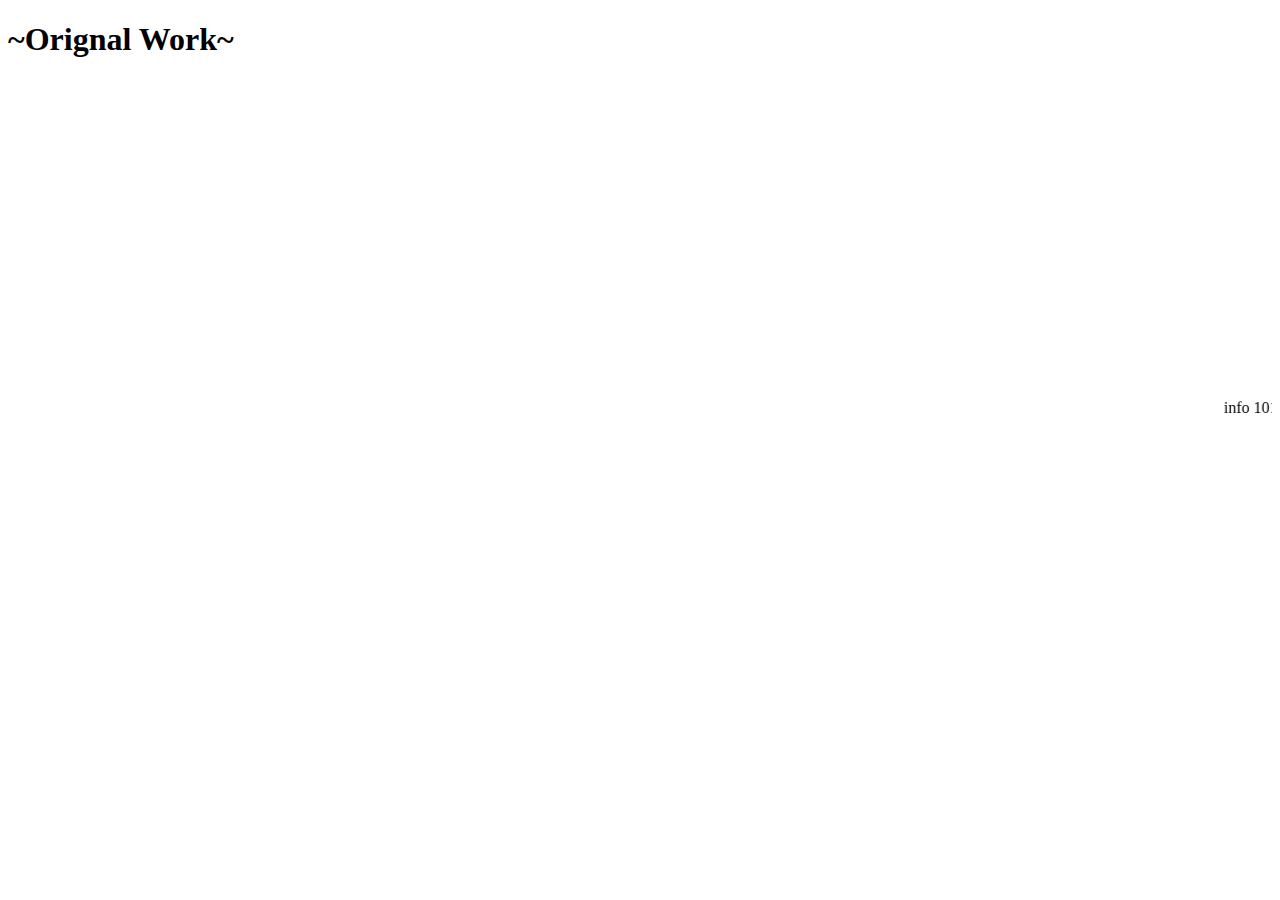
<file: embeddingOriginalWork.html>
<!DOCTYPE html>
<html>
    <head>
        <title>~Original Work~</title>
    </head>
    <body>
        <h1>~Orignal Work~</h1>

        
        <!DOCTYPE html> 
<html> 
<body> 


    
    <iframe src="https://www.google.com/maps/embed?pb=!1m18!1m12!1m3!1d115355.82530325044!2d86.85464582194385!3d27.987535518314072!2m3!1f0!2f0!3f0!3m2!1i1024!2i768!4f13.1!3m3!1m2!1s0x39e854a215bd9ebd%3A0x576dcf806abbab2!2sMt+Everest!5e1!3m2!1sen!2sus!4v1539031515793" width="400" height="300" frameborder="0" style="border:0" allowfullscreen></iframe>

</body> 
</html>
        
        
     <iframe width="560" height="315" src="https://www.youtube.com/embed/hFBijcehG5I?start=180" frameborder="0" allow="autoplay; encrypted-media" allowfullscreen></iframe>
                
      
        
        <marquee>info 101 is a blast</marquee>
    </body>
</html>
</file>
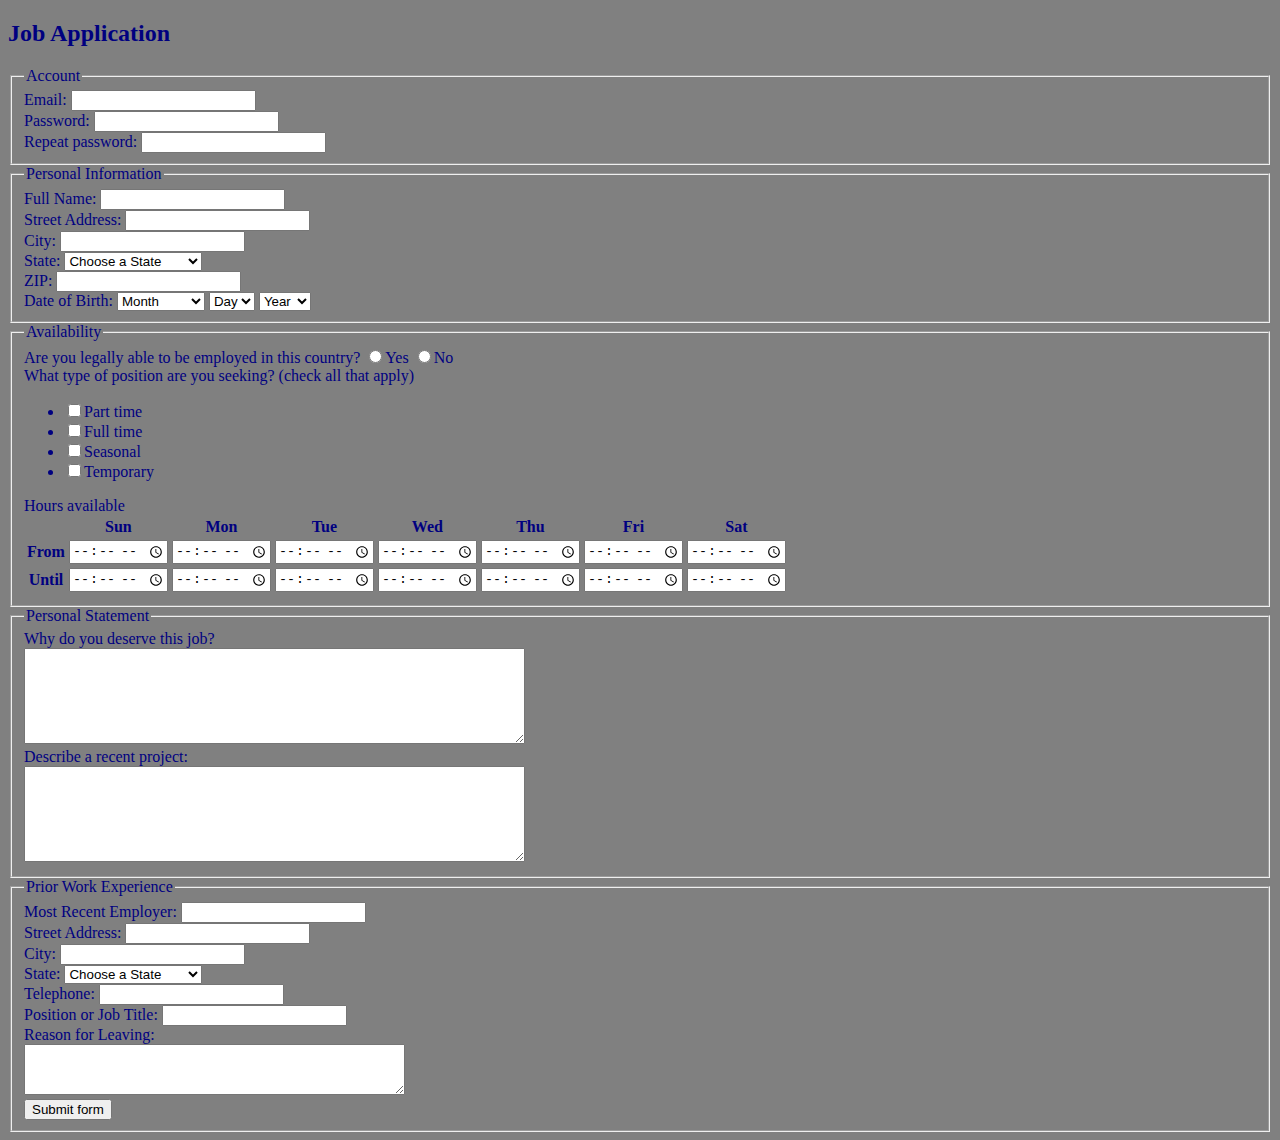
<file: jobApplicationForm.html>
<!DOCTYPE html>
<html>
<head>

	<meta charset="utf-8">
	<title>Job Application</title>
<style>
	body{
background-color: grey;
}
</style>
</head>
<body>

<h2><font color="#000080">Job Application</h2>

<form action="http://gclass.alexburner.com/formtest.php" method="post">

	<fieldset>
		<legend><font color="#000080">Account</legend>
		<div class="field">
			<label>Email:</label> 
			<input type="text" name="email">
		</div>
		<div class="field">
			<label>Password:</label> 
			<input type="password" name="password">
		</div>
		<div class="field">
			<label>Repeat password:</label> 
			<input type="password" name="password_r">
		</div>
	</fieldset>

	<fieldset>
		<legend><font color="#000080">Personal Information</legend>
		<div class="field">
			<label>Full Name:</label> 
			<input type="text" name="name">
		</div>
		<div class="field">
			<label>Street Address:</label> 
			<input type="text" name="street">
        </div>
        
		<div class="field">
			<label>City:</label> 
			<input type="text" name="city">
        </div>
        
		<div class="field">
			<label>State:</label> 
			<select name="state">
				<option value="" selected="true">Choose a State</option>
				<option value="AL">Alabama</option>
				<option value="AK">Alaska</option>
				<option value="AZ">Arizona</option>
				<option value="AR">Arkansas</option>
				<option value="CA">California</option>
				<option value="CO">Colorado</option>
				<option value="CT">Connecticut</option>
				<option value="DE">Delaware</option>
				<option value="DC">District of Columbia</option>
				<option value="FL">Florida</option>
				<option value="GA">Georgia</option>
				<option value="HI">Hawaii</option>
				<option value="ID">Idaho</option>
				<option value="IL">Illinois</option>
				<option value="IN">Indiana</option>
				<option value="IA">Iowa</option>
				<option value="KS">Kansas</option>
				<option value="KY">Kentucky</option>
				<option value="LA">Louisiana</option>
				<option value="ME">Maine</option>
				<option value="MD">Maryland</option>
				<option value="MA">Massachusetts</option>
				<option value="MI">Michigan</option>
				<option value="MN">Minnesota</option>
				<option value="MS">Mississippi</option>
				<option value="MO">Missouri</option>
				<option value="MT">Montana</option>
				<option value="NE">Nebraska</option>
				<option value="NV">Nevada</option>
				<option value="NH">New Hampshire</option>
				<option value="NJ">New Jersey</option>
				<option value="NM">New Mexico</option>
				<option value="NY">New York</option>
				<option value="NC">North Carolina</option>
				<option value="ND">North Dakota</option>
				<option value="OH">Ohio</option>
				<option value="OK">Oklahoma</option>
				<option value="OR">Oregon</option>
				<option value="PA">Pennsylvania</option>
				<option value="RI">Rhode Island</option>
				<option value="SC">South Carolina</option>
				<option value="SD">South Dakota</option>
				<option value="TN">Tennessee</option>
				<option value="TX">Texas</option>
				<option value="UT">Utah</option>
				<option value="VT">Vermont</option>
				<option value="VA">Virginia</option>
				<option value="WA">Washington</option>
				<option value="WV">West Virginia</option>
				<option value="WI">Wisconsin</option>
				<option value="WY">Wyoming</option>
			</select>
		</div>
		<div class="field">
			<label>ZIP:</label> 
			<input type="text" name="zip">
        </div>
        
        <div class="field">
			<label>Date of Birth:</label> 

            <select name="Month">
                    <option value="Month">Month</option>
                    <option value="January">January</option>
                    <option value="February">February</option>
                    <option value="March">March</option>
                    <option value="April">April</option>
                    <option value="May">May</option>
                    <option value="June">June</option>
                    <option value="July">July</option>
                    <option value="August">August</option>
                    <option value="September">September</option>
                    <option value="October">October</option>
                    <option value="November">November</option>
                    <option value="December">December</option>
            </select>

            <select name="day">
                    <option value="Day">Day</option>
                    <option value="1">1</option>
                    <option value="2">2</option>
                    <option value="3">3</option>
                    <option value="4">4</option>
                    <option value="5">5</option>
                    <option value="6">6</option>
                    <option value="7">7</option>
                    <option value="8">8</option>
                    <option value="9">9</option>
                    <option value="10">10</option>
                    <option value="11">11</option>
                    <option value="12">12</option>
                    <option value="13">13</option>
                    <option value="14">14</option>
                    <option value="15">15</option>
                    <option value="16">16</option>
                    <option value="17">17</option>
                    <option value="18">18</option>
                    <option value="19">19</option>
                    <option value="20">20</option>
                    <option value="21">21</option>
                    <option value="22">22</option>
                    <option value="23">23</option>
                    <option value="24">24</option>
                    <option value="25">25</option>
                    <option value="26">26</option>
                    <option value="27">27</option>
                    <option value="28">28</option>
                    <option value="29">29</option>
                    <option value="30">30</option>
                    <option value="31">31</option>
            </select>

            <select name='Year'>
                    <option value='Year'>Year</option>
                    <option value='1947'>1947</option>
                    <option value='1948'>1948</option>
                    <option value='1949'>1949</option>
                    <option value='1950'>1950</option>
                    <option value='1951'>1951</option>
                    <option value='1952'>1952</option>
                    <option value='1953'>1953</option>
                    <option value='1954'>1954</option>
                    <option value='1955'>1955</option>
                    <option value='1956'>1956</option>
                    <option value='1957'>1957</option>
                    <option value='1958'>1958</option>
                    <option value='1959'>1959</option>
                    <option value='1960'>1960</option>
                    <option value='1961'>1961</option>
                    <option value='1962'>1962</option>
                    <option value='1963'>1963</option>
                    <option value='1964'>1964</option>
                    <option value='1965'>1965</option>
                    <option value='1966'>1966</option>
                    <option value='1967'>1967</option>
                    <option value='1968'>1968</option>
                    <option value='1969'>1969</option>
                    <option value='1970'>1970</option>
                    <option value='1971'>1971</option>
                    <option value='1972'>1972</option>
                    <option value='1973'>1973</option>
                    <option value='1974'>1974</option>
                    <option value='1975'>1975</option>
                    <option value='1976'>1976</option>
                    <option value='1977'>1977</option>
                    <option value='1978'>1978</option>
                    <option value='1979'>1979</option>
                    <option value='1980'>1980</option>
                    <option value='1981'>1981</option>
                    <option value='1982'>1982</option>
                    <option value='1983'>1983</option>
                    <option value='1984'>1984</option>
                    <option value='1985'>1985</option>
                    <option value='1986'>1986</option>
                    <option value='1987'>1987</option>
                    <option value='1988'>1988</option>
                    <option value='1989'>1989</option>
                    <option value='1990'>1990</option>
                    <option value='1991'>1991</option>
                    <option value='1992'>1992</option>
                    <option value='1993'>1993</option>
                    <option value='1994'>1994</option>
                    <option value='1995'>1995</option>
                    <option value='1996'>1996</option>
                    <option value='1997'>1997</option>
                    <option value='1998'>1998</option>
                    <option value='1999'>1999</option>
                    <option value='2000'>2000</option>
                    <option value='2001'>2001</option>
                    <option value='2002'>2002</option>
                    <option value='2003'>2003</option>
                    <option value='2004'>2004</option>
                    <option value='2005'>2005</option>
                    <option value='2006'>2006</option>
                    <option value='2007'>2007</option>
                    <option value='2008'>2008</option>
                    <option value='2009'>2009</option>
                    <option value='2010'>2010</option>
                    <option value='2011'>2011</option>
                    <option value='2012'>2012</option>
                    <option value='2013'>2013</option>
                    <option value='2014'>2014</option>
                    <option value='2015'>2015</option>
                    <option value='2016'>2016</option>
                    <option value='2017'>2017</option>
                    <option value='2018'>2018</option>
             </select>
        </div>
	</fieldset>

	<fieldset>
		<legend><font color="#000080">Availability</legend>
		<div class="field">
			<label>Are you legally able to be employed in this country?</label> 
			<input type="radio" name="legal" value="yes">Yes
			<input type="radio" name="legal" value="no">No
		</div>
		<div class="field">
			<label>What type of position are you seeking? (check all that apply)</label>
			<ul>
				<li><input type="checkbox" name="position_pt" value="parttime">Part time</li>
				<li><input type="checkbox" name="position_ft" value="fulltime">Full time</li>
				<li><input type="checkbox" name="position_sl" value="seasonal">Seasonal</li>
				<li><input type="checkbox" name="position_tp" value="temporary">Temporary</li>
			</ul>
		</div>
		<div class="field">
			<label>Hours available</label>
			<table>
				<tr>
					<td></td>
					<th>Sun</th>
					<th>Mon</th>
					<th>Tue</th>
					<th>Wed</th>
					<th>Thu</th>
					<th>Fri</th>
					<th>Sat</th>
				</tr>
				<tr>
					<th>From</th>
					<td><input type="time" size="5" name="su_from"></td>
					<td><input type="time" size="5" name="mo_from"></td>
					<td><input type="time" size="5" name="tu_from"></td>
					<td><input type="time" size="5" name="we_from"></td>
					<td><input type="time" size="5" name="th_from"></td>
					<td><input type="time" size="5" name="fr_from"></td>
					<td><input type="time" size="5" name="sa_from"></td>
				</tr>
				<tr>
					<th>Until</th>
					<td><input type="time" size="5" name="su_until"></td>
					<td><input type="time" size="5" name="mo_until"></td>
					<td><input type="time" size="5" name="tu_until"></td>
					<td><input type="time" size="5" name="we_until"></td>
					<td><input type="time" size="5" name="th_until"></td>
					<td><input type="time" size="5" name="fr_until"></td>
					<td><input type="time" size="5" name="sa_until"></td>
				</tr>
			</table>
		</div>
	</fieldset>

	<fieldset>
		<legend><font color="#000080">Personal Statement</legend>
		<div class="field">
			<label>Why do you deserve this job?</label><br>
			<textarea name="deserve" rows="6" cols="60"></textarea>
		</div>
		<div class="field">
			<label>Describe a recent project:</label><br>
			<textarea name="project" rows="6" cols="60"></textarea>
		</div>
    </fieldset>
    
    <fieldset>
		<legend><font color="#000080">Prior Work Experience</legend>
		<div class="field">
			<label>Most Recent Employer:</label> 
			<input type="text" name="Employer">
        </div>
        
		<div class="field">
			<label>Street Address:</label> 
			<input type="text" name="street">
        </div>
        
		<div class="field">
			<label>City:</label> 
            <input type="text" name="city">
        </div>

        <div class="field">
			<label>State:</label> 
			<select name="state">
				<option value="" selected="true">Choose a State</option>
				<option value="AL">Alabama</option>
				<option value="AK">Alaska</option>
				<option value="AZ">Arizona</option>
				<option value="AR">Arkansas</option>
				<option value="CA">California</option>
				<option value="CO">Colorado</option>
				<option value="CT">Connecticut</option>
				<option value="DE">Delaware</option>
				<option value="DC">District of Columbia</option>
				<option value="FL">Florida</option>
				<option value="GA">Georgia</option>
				<option value="HI">Hawaii</option>
				<option value="ID">Idaho</option>
				<option value="IL">Illinois</option>
				<option value="IN">Indiana</option>
				<option value="IA">Iowa</option>
				<option value="KS">Kansas</option>
				<option value="KY">Kentucky</option>
				<option value="LA">Louisiana</option>
				<option value="ME">Maine</option>
				<option value="MD">Maryland</option>
				<option value="MA">Massachusetts</option>
				<option value="MI">Michigan</option>
				<option value="MN">Minnesota</option>
				<option value="MS">Mississippi</option>
				<option value="MO">Missouri</option>
				<option value="MT">Montana</option>
				<option value="NE">Nebraska</option>
				<option value="NV">Nevada</option>
				<option value="NH">New Hampshire</option>
				<option value="NJ">New Jersey</option>
				<option value="NM">New Mexico</option>
				<option value="NY">New York</option>
				<option value="NC">North Carolina</option>
				<option value="ND">North Dakota</option>
				<option value="OH">Ohio</option>
				<option value="OK">Oklahoma</option>
				<option value="OR">Oregon</option>
				<option value="PA">Pennsylvania</option>
				<option value="RI">Rhode Island</option>
				<option value="SC">South Carolina</option>
				<option value="SD">South Dakota</option>
				<option value="TN">Tennessee</option>
				<option value="TX">Texas</option>
				<option value="UT">Utah</option>
				<option value="VT">Vermont</option>
				<option value="VA">Virginia</option>
				<option value="WA">Washington</option>
				<option value="WV">West Virginia</option>
				<option value="WI">Wisconsin</option>
				<option value="WY">Wyoming</option>
			</select>
		</div>

        <div class="field">
			<label>Telephone:</label> 
            <input type="text" name="Telephone">
        </div>

        <div class="field">
			<label>Position or Job Title:</label> 
            <input type="text" name="position">
        </div>

        <div class="field">
			<label>Reason for Leaving:</label><br>
			<textarea name="Reason" rows="3" cols="45"></textarea>
        </div>


	<input type="submit" value="Submit form">

</form>
</body>
</html>
</file>
